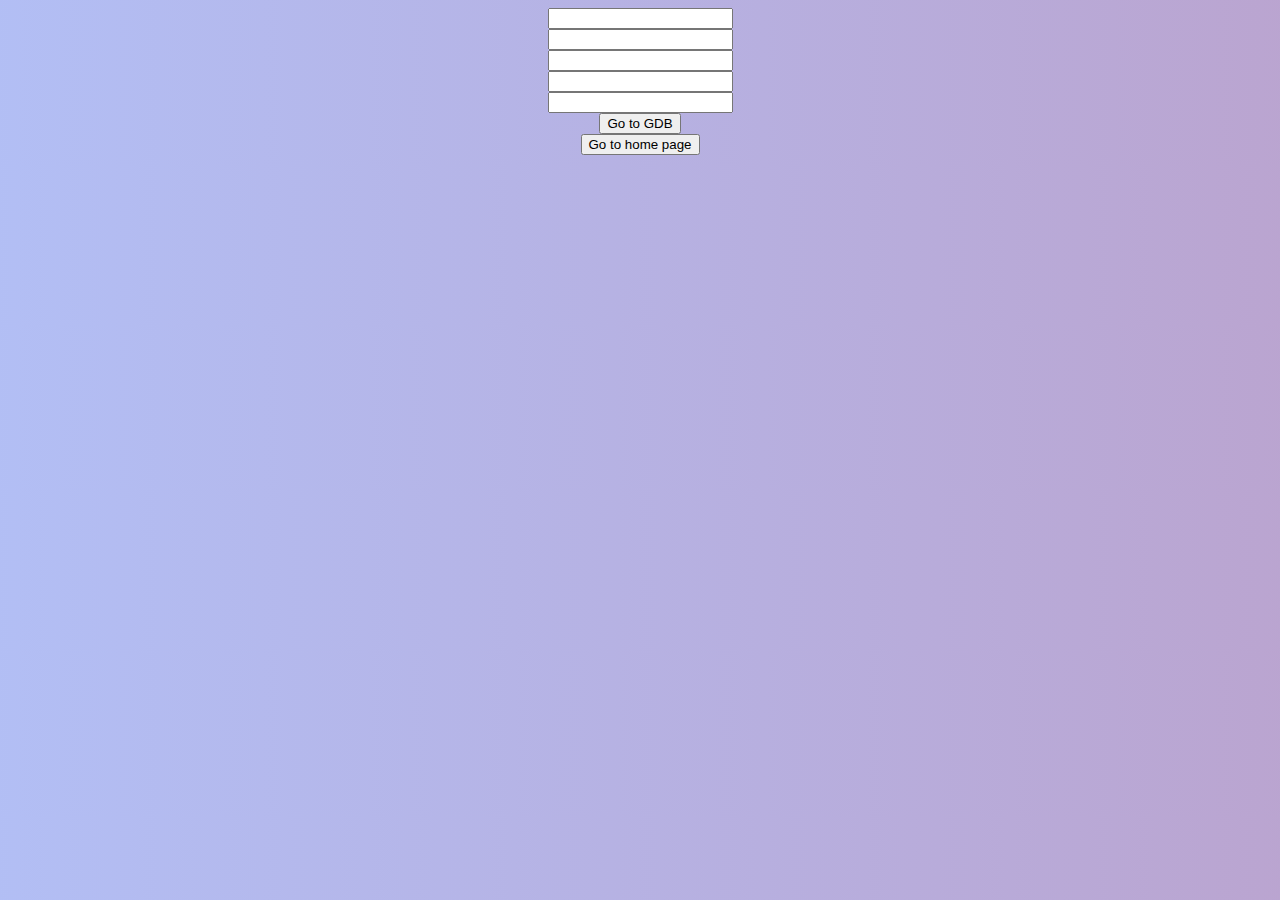
<file: instructions.html>
<!DOCTYPE html>
<html lang="en">
<head>
  <meta charset="UTF-8">
  <meta http-equiv="X-UA-Compatible" content="IE=edge">
  <meta name="viewport" content="width=device-width, initial-scale=1.0">
  <link rel="stylesheet" href="style.css">
  <title>Simulation Project</title>
</head>
<body class="gradient">
  <center>
    <input name="Text1" cols="40" rows="5"></input>
  </center>
  <center>
    <input name="Text2" cols="40" rows="5"></input>
  </center>
  <center>
    <input name="Text3" cols="40" rows="5"></input>
  </center>
  <center>
    <input name="Text4" cols="40" rows="5"></input>
  </center>
  <center>
    <input name="Text5" cols="40" rows="5"></input>
  </center>
  <center>
    <a href="gdb.html"><button> Go to GDB </button></a> <!-- Button link -->
  </center>
  <center>
    <a href="home.html"><button> Go to home page </button></a> <!-- Button link -->
  </center>
</body>
</html>
</file>
<file: style.css>
.gradient {
  background: #667eea;

  background: -webkit-linear-gradient(to right, rgba(102, 126, 234, 0.5), rgba(118, 75, 162, 0.5));

  background: linear-gradient(to right, rgba(102, 126, 234, 0.5), rgba(118, 75, 162, 0.5))
}

.text_area {
  width: 100%;
  height: 150px;
  padding: 12px 20px;
  box-sizing: border-box;
  border: 2px solid #ccc;
  border-radius: 4px;
  background-color: #f8f8f8;
  font-size: 16px;
  resize: none;
}
</file>
